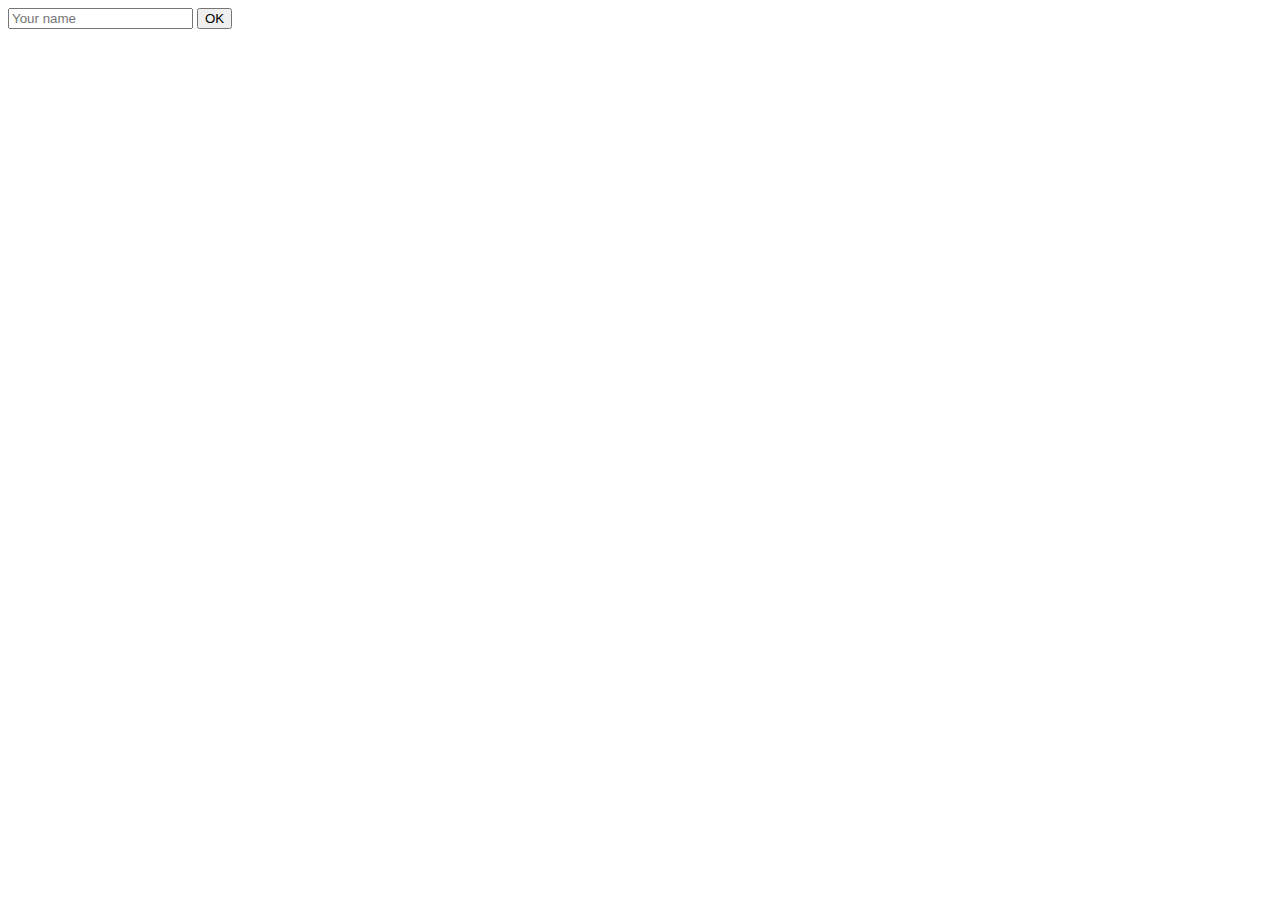
<file: ServeurHttp/root/index.html>
<!DOCTYPE html>
<html lang="en">
<head>
    <meta charset="UTF-8">
    <meta name="viewport" content="width=device-width, initial-scale=1.0">
    <title>Document</title>
</head>
<body>
    <form action="test.php" method="POST">
        <input type="text" placeholder="Your name" name="nom">
        <button type="submit">
            OK
        </button>
    </form>
</body>
</html>
</file>
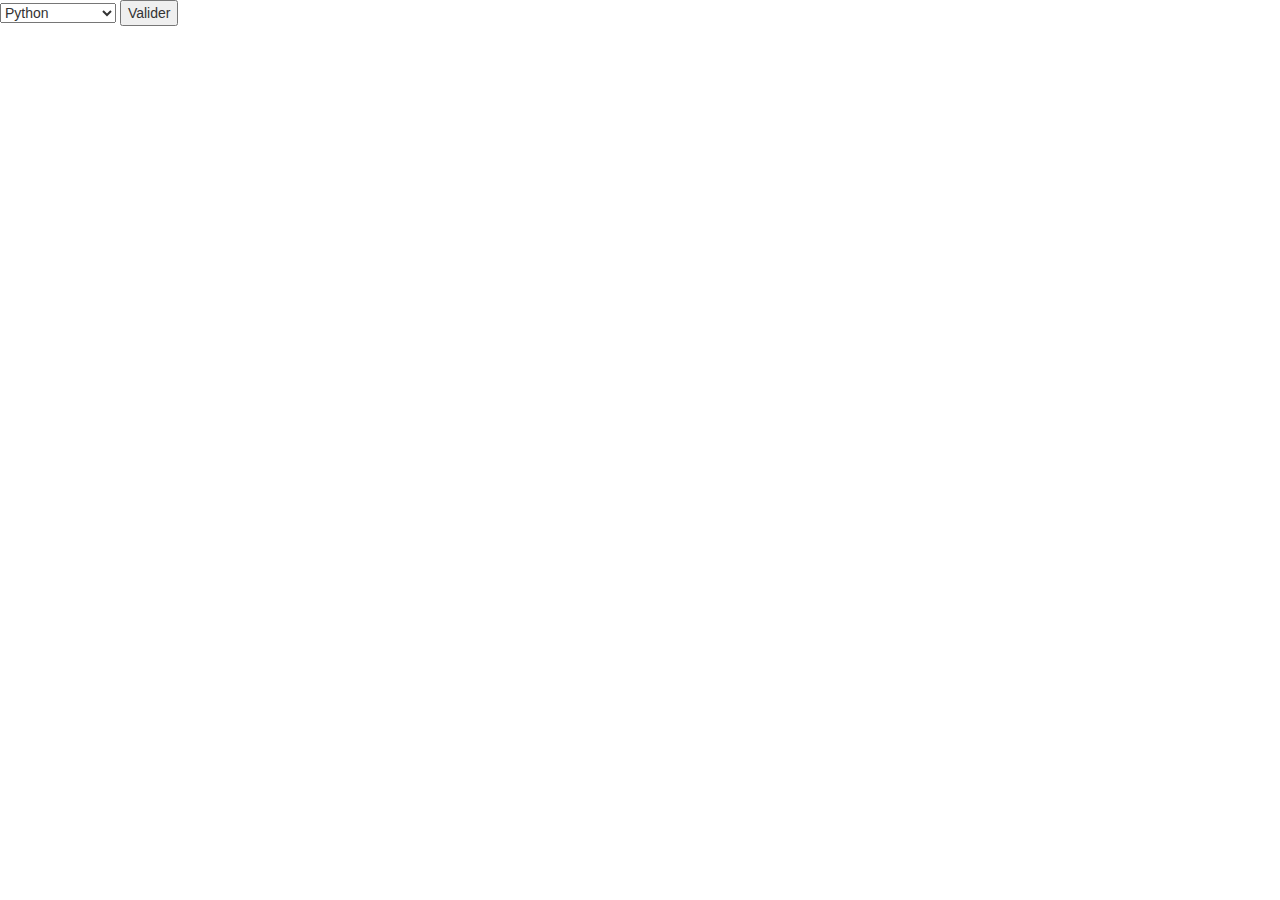
<file: ServeurHttp/root/Tp/index.html>
<!DOCTYPE html>
<html lang="en">
<head>
    <meta charset="UTF-8">
    <meta name="viewport" content="width=device-width, initial-scale=1.0">
    <title>Document</title>
    <link rel="stylesheet" href="assets/bootstrap-3.3.6-dist/css/bootstrap.min.css">
    <link rel="stylesheet" href="assets/Exo5.css">
    
</head>
<body>
   
    <select name="" id="liste">

    </select>
    <input type="button" id="btn" value="Valider" >

    <div class="img container">
        <div class="row">
        

        </div> 
    </div>

    <div class="light_box">
        <div class="img_light">
            
            <span class="glyphicon glyphicon glyphicon-remove croix" aria-hidden="true"></span>
            <img src="animal/phn11.jpg" class="sary" alt="">
            <div class="btnLight" style="display: flex; justify-content: space-between; " >

                <input type="button" class="btn btn-primary previous" style="background-color: #263857;" value="Precedent" >
                <input type="button" class="btn btn-primary next" value="Suivant" style="background-color: #538797;" >
                
    
            </div>
            
        </div>
    </div>

    

  <!-- Button trigger modal -->
<!-- <button type="button" class="btn btn-primary btn-lg" data-toggle="modal" data-target="#myModal">
    Launch demo modal
  </button> -->
  
  <!-- Modal -->
  <!-- <div class="modal fade" id="myModal" tabindex="-1" role="dialog" aria-labelledby="myModalLabel">
    <div class="modal-dialog" role="document">
      <div class="modal-content">
        <div class="modal-header">
          <button type="button" class="close" data-dismiss="modal" aria-label="Close"><span aria-hidden="true">&times;</span></button>
          <h4 class="modal-title" id="myModalLabel">Modal title</h4>
        </div>
        <div class="modal-body">
          ...
        </div>
        <div class="modal-footer">
          <button type="button" class="btn btn-default" data-dismiss="modal">Close</button>
          <button type="button" class="btn btn-primary">Save changes</button>
        </div>
      </div>
    </div> -->
  <!-- </div> --> 


    <!-- <button type="button" class="btn btn-default btn1" data-delay ='{"show":"1000" , "hide":"300" }'  data-toggle="popover" data-placement="bottom" title="1212"  data-trigger="hover" >Tooltip on top</button>
    <p class="forBtn1" style="display: none;" >
        Lorem <span style="color: brown;"> ipsum dolor </span>  sit amet consectetur adipisicing elit. Ullam animi alias at! Consequatur libero, repudiandae eligendi exercitationem excepturi itaque quod, assumenda modi, et sed possimus 
        accusamus ratione culpa nobis doloremque.
    </p>
    <button type="button" class="btn btn-default" data-toggle="tooltip" data-placement="bottom" title="Tooltip on bottom">Tooltip on bottom</button>

    <button type="button" class="btn btn-default" data-toggle="tooltip" data-placement="right" title="Tooltip on right">Tooltip on right</button>

    <button type="button" class="btn btn-default" data-toggle="tooltip" data-placement="left" title="Tooltip on left">Tooltip on left</button> -->
    <!-- <img src = "animal/phn17.jpg" class="saryListe" data-delay ='{"show":"1000" , "hide":"300" }'  data-toggle="popover" data-placement="right"  data-trigger="hover" title="Blabla" data-content='Diary le bg' >  -->

    <script src="assets/bootstrap-3.3.6-dist/js/jquery.min.js"></script>
    <script src="assets/bootstrap-3.3.6-dist/js/bootstrap.min.js"></script>
    <script>
        $(function () {
            $('[data-toggle="popover"]').popover({html:true});

        });

        // $('#myModal').on('shown.bs.modal', function () {
        //     $('#myInput').focus()
        // })

        // var btn1 = document.querySelector(".btn1");
        // //btn1.title = document.querySelector(".forBtn1").textContent;
        // btn1.setAttribute('data-content',document.querySelector(".forBtn1").innerHTML); 

    </script>
    <script src="assets/Exo5.js"></script>
    
</body>
</html>
</file>
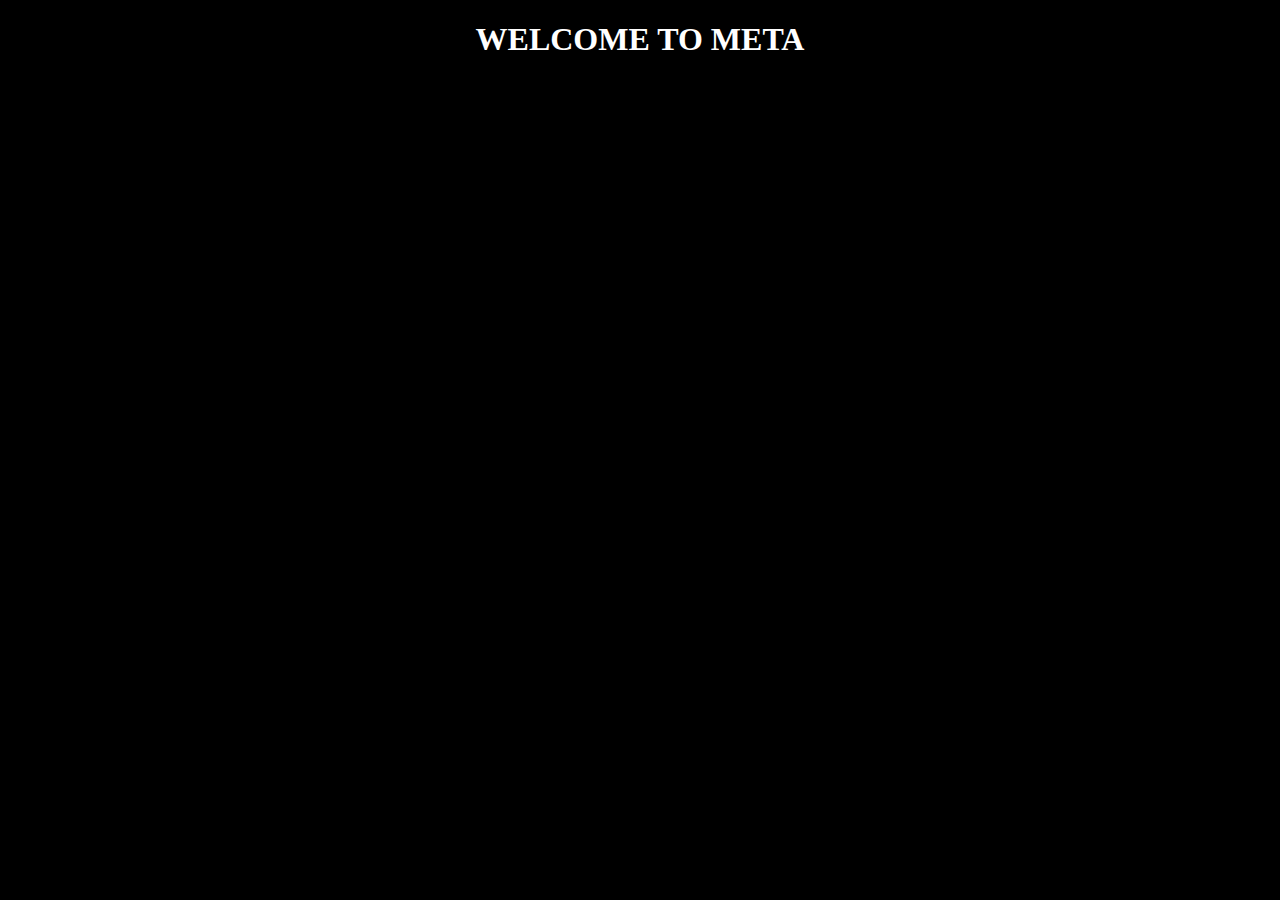
<file: ServeurHttp/root/facebook.html>
<!DOCTYPE html>
<html lang="en">
    <style>
        body{
            background-color: black;
        }
        h1{
            text-align: center;
            color: white;
        }
    </style>
<head>
    <meta charset="UTF-8">
    <meta name="viewport" content="width=device-width, initial-scale=1.0">
    <title>Document</title>
</head>
<body>
    <h1>WELCOME TO META</h1>
</body>
</html>
</file>
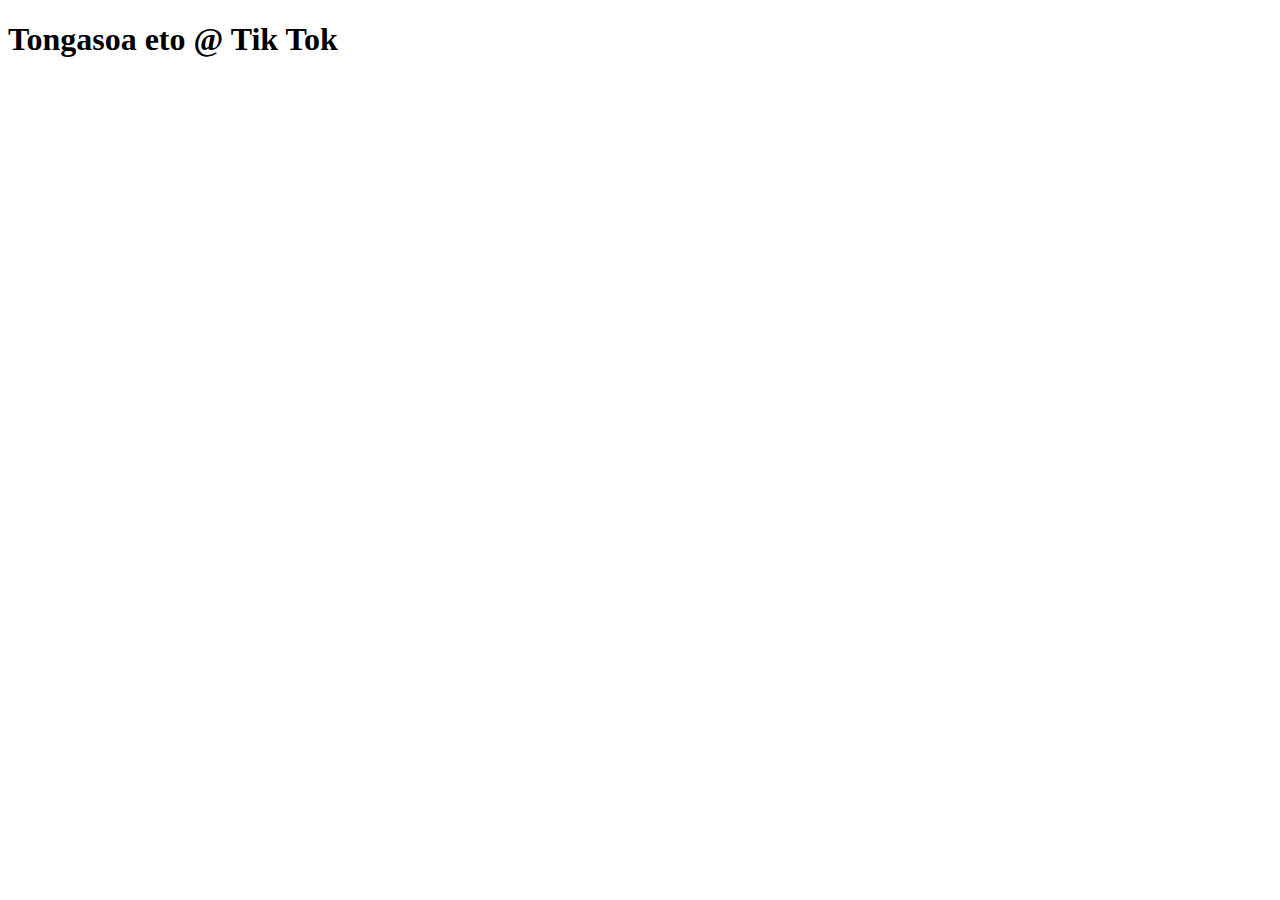
<file: ServeurHttp/root/tiktok.html>
<!DOCTYPE html>
<html lang="en">
<head>
    <meta charset="UTF-8">
    <meta name="viewport" content="width=device-width, initial-scale=1.0">
    <title>Document</title>
</head>
<body>
    <h1>Tongasoa eto @ Tik Tok</h1>
</body>
</html>
</file>
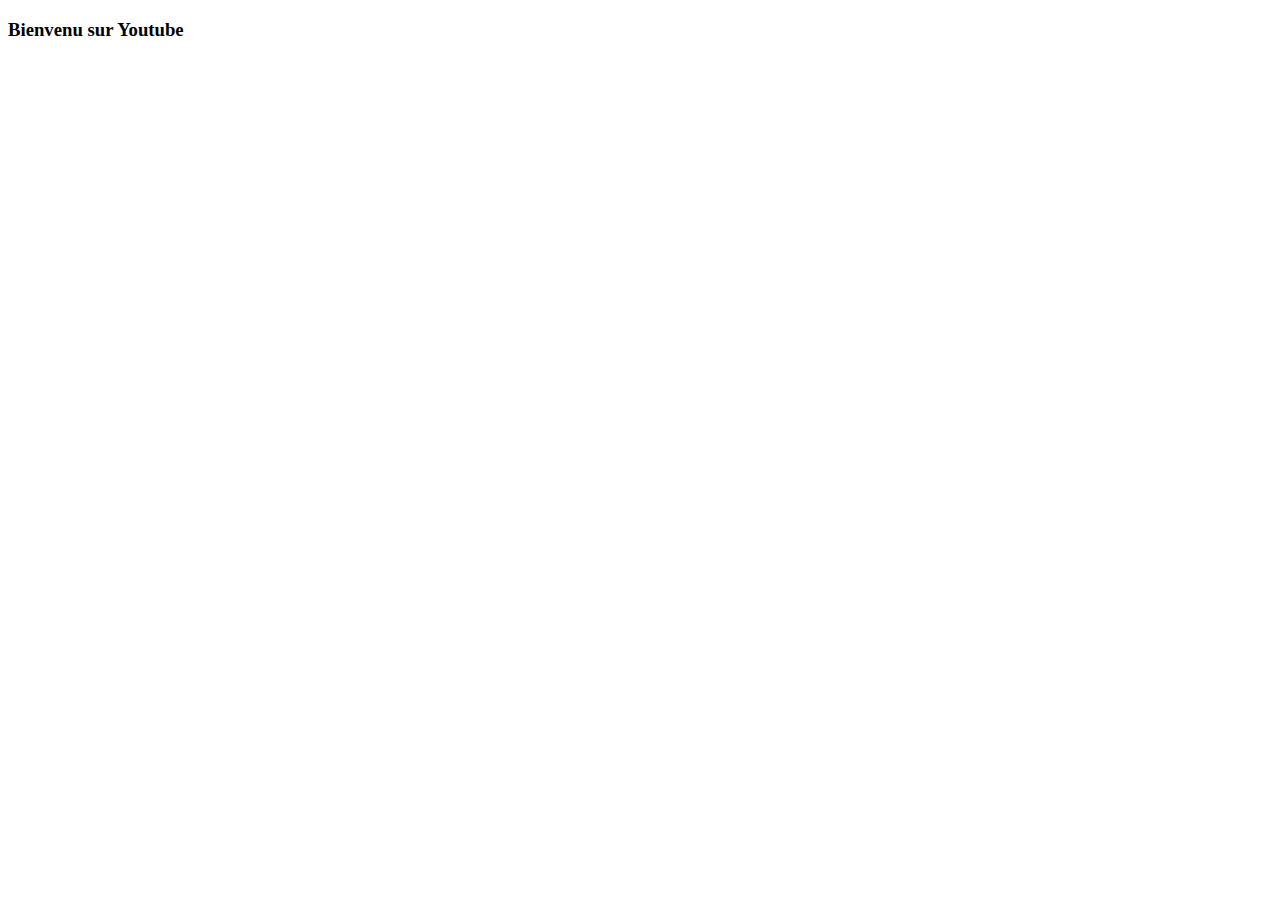
<file: ServeurHttp/root/youtube.html>
<!DOCTYPE html>
<html lang="en">
<head>
    <meta charset="UTF-8">
    <meta name="viewport" content="width=device-width, initial-scale=1.0">
    <title>Document</title>
</head>
<body>
    <h3>Bienvenu sur Youtube</h3>
</body>
</html>
</file>
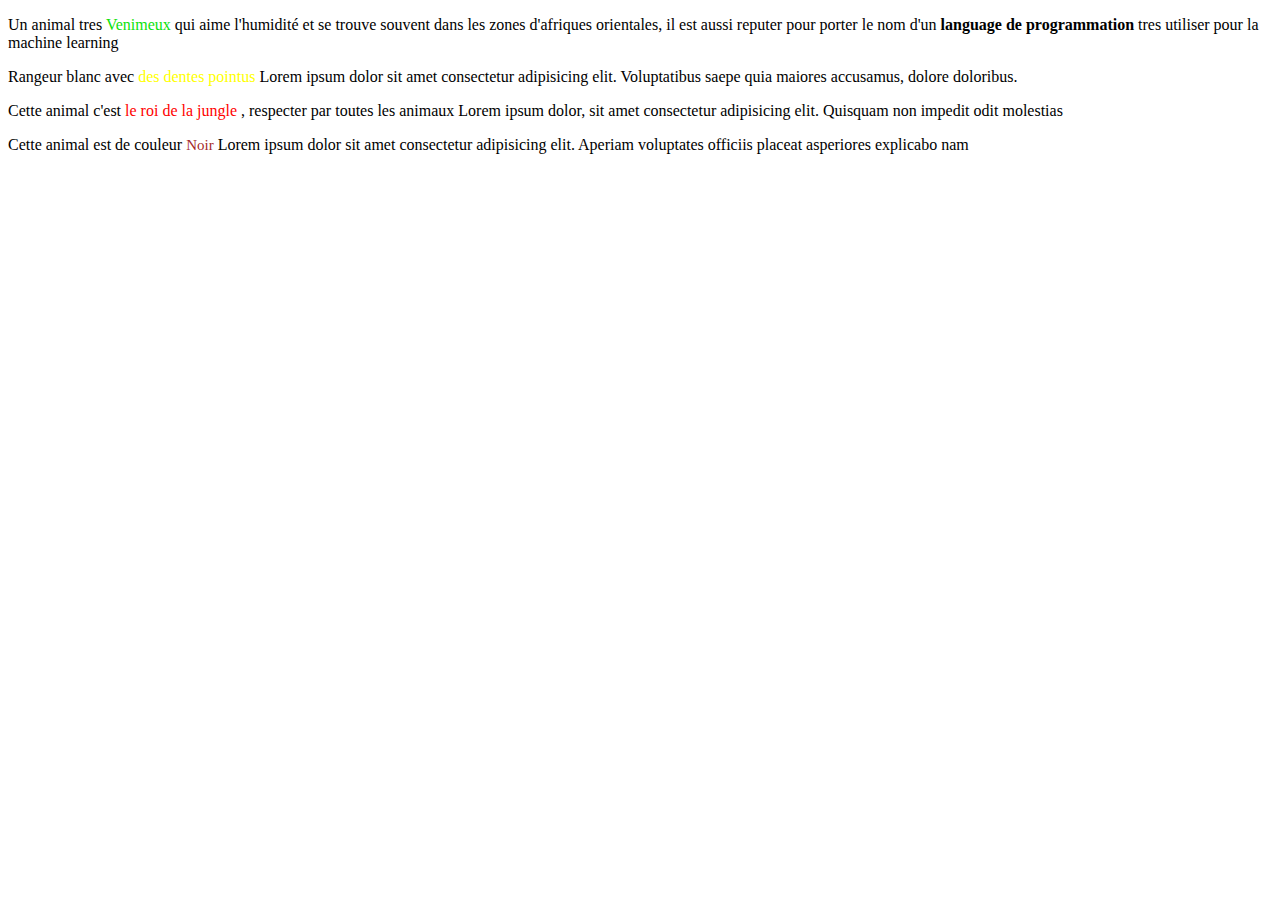
<file: ServeurHttp/root/Tp/data5.html>
<!DOCTYPE html>
<html lang="en">
<head>
    <meta charset="UTF-8">
    <meta name="viewport" content="width=device-width, initial-scale=1.0">
    <title>Document</title>
</head>
<body>
    <div class="data">
        <p class="para1">Un animal tres <span style='color:rgb(12, 226, 12)'>Venimeux</span> qui aime l'humidité et se trouve souvent dans les zones d'afriques orientales, il est aussi reputer pour porter le nom d'un <strong> language de programmation</strong> tres utiliser pour la machine learning </p>
        <p class="para2" > Rangeur blanc avec <span style='color: yellow;' > des dentes pointus</span> Lorem ipsum dolor sit amet consectetur adipisicing elit. Voluptatibus saepe quia maiores accusamus, dolore doloribus.</p>
        <p class="para3" > Cette animal c'est <span style='color: red;' > le roi de la jungle  </span> , respecter par toutes les animaux Lorem ipsum dolor, sit amet consectetur adipisicing elit. Quisquam non impedit odit molestias </p>
        <p class="para4" > Cette animal est de couleur <span style='color: brown; font-size: 15px;' > Noir</span> Lorem ipsum dolor sit amet consectetur adipisicing elit. Aperiam voluptates officiis placeat asperiores explicabo nam  </p>
    </div>
    <script>
        var para = document.querySelectorAll(".data p");
        for (let i = 0; i < para.length; i++) {
            localStorage.setItem("desc"+i,para[i].innerHTML); // atao mifanaraka @ indice nle tableau rehefa maka an'azy
        }
    </script>
</body>
</html>
</file>
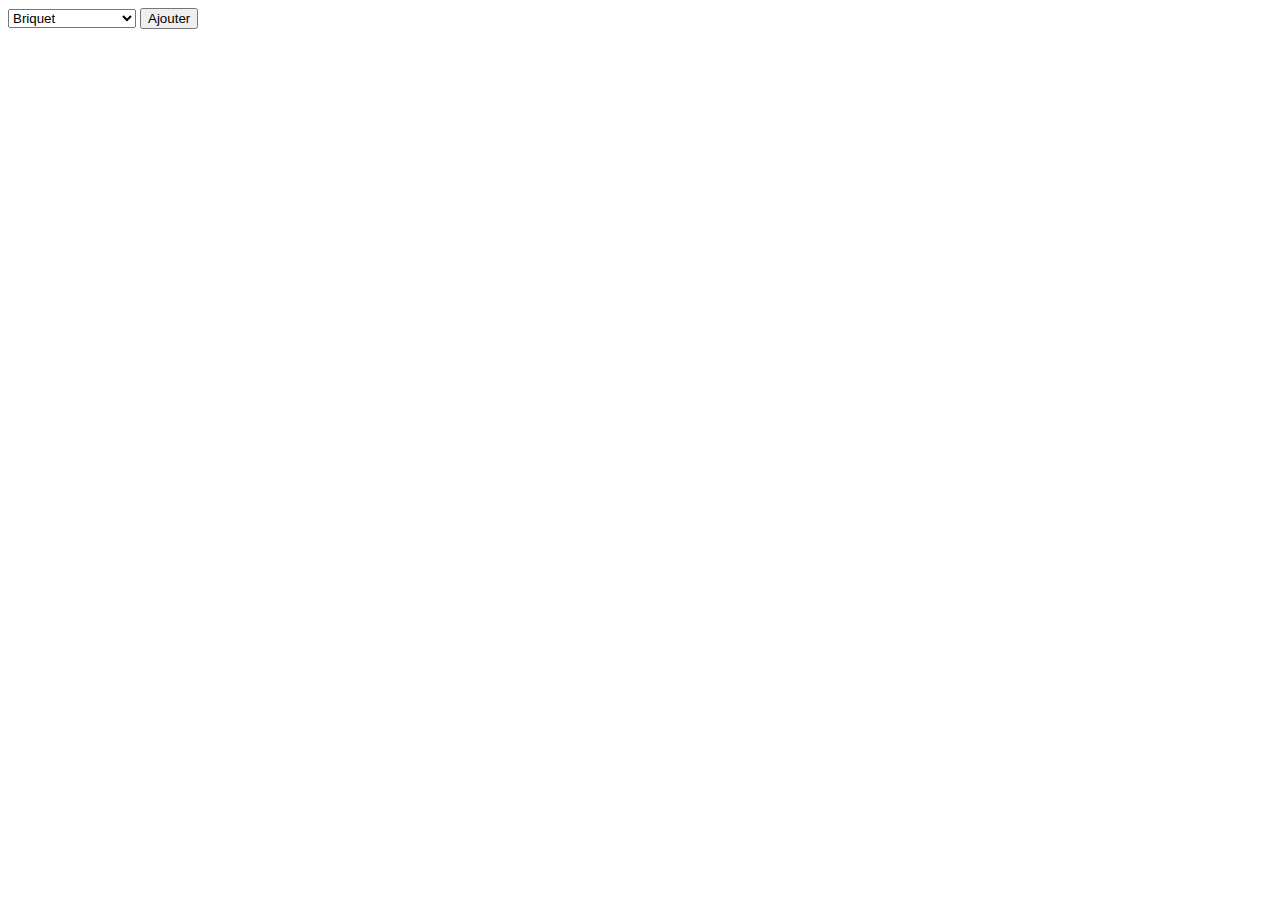
<file: ServeurHttp/root/Tp/Exo6.html>
<!DOCTYPE html>
<html lang="en">
<head>
    <meta charset="UTF-8">
    <meta name="viewport" content="width=device-width, initial-scale=1.0">
    <title>Document</title>
</head>
<body>
    <select name="" id="selection">

    </select>
    <input type="button" value="Ajouter" id="btn" >
    <table class="liste" >

    </table>
    <script src="assets/Exo6.js"></script>

</body>
</html>
</file>
<file: ServeurHttp/root/Tp/assets/Exo5.css>
.light_box{
    position: fixed; 
    /*display: flex;*/
    display: none;
    width: 100%;
    height: 100vh;
    top:0;
    left:0;
    z-index: 3;
    background-color: rgba(0, 0, 0, 0.3);
    backdrop-filter: blur(2.5px); 
    justify-content: center; 
    align-items: center;
}
.img_light{
    position: relative;
    display: flex;
    flex-direction: column;
    
}
.img_light .croix{
    font-size: 20px;
    position: absolute;
    top:0;
    right: 0;
}


/* body{
    background-color: blue;
} */
</file>
